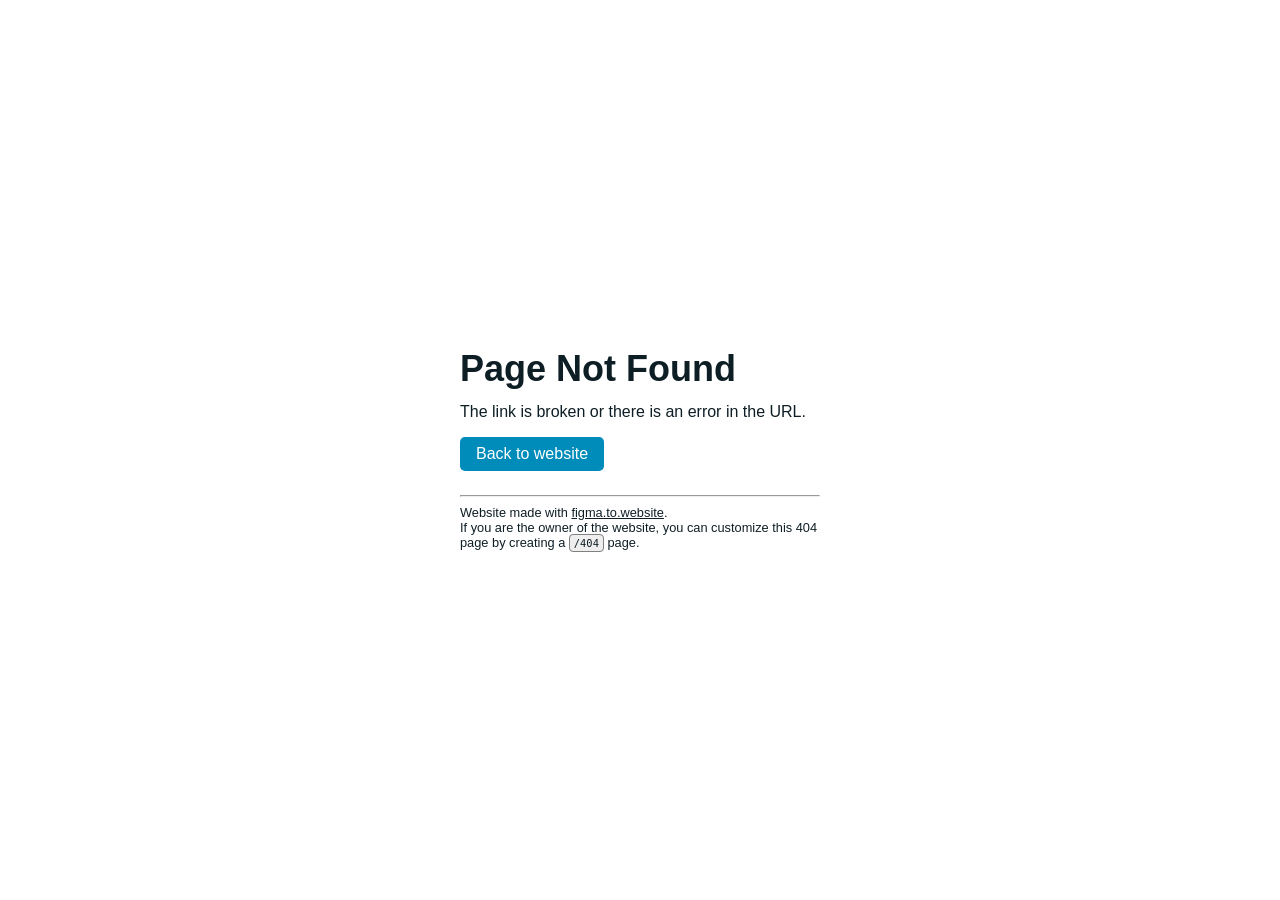
<file: 404/index.html>
<!doctype html>
<html lang="en">
    <head>
        <meta charset="utf-8" />
        <meta name="robots" content="noindex nofollow" />
        <meta
            name="viewport"
            content="width=device-width,initial-scale=1,maximum-scale=1,user-scalable=no"
        />

        <title>Page Not Found</title>
        <style>
            body {
                background: #fff;
                margin: 0;
                padding: 0;
                font-family:
                    -apple-system,
                    BlinkMacSystemFont,
                    Segoe UI,
                    Helvetica,
                    Arial,
                    sans-serif,
                    Apple Color Emoji,
                    Segoe UI Emoji,
                    Segoe UI Symbol;
                overflow: hidden;
            }
            h1 {
                margin: 0;
                font-size: 36px;
                line-height: 36px;
            }
            .main {
                flex-direction: column;
                justify-content: center;
                align-items: center;
                width: 100vw;
                height: 100vh;
                display: flex;
                position: relative;
            }
            .card {
                color: #0e1e25;
                flex-direction: column;
                width: 75%;
                max-width: 360px;
                padding: 24px;
                display: flex;
                position: relative;
            }
            p:last-of-type {
                margin-top: 5px;
                margin-bottom: 0;
                font-size: 80%;
            }
            a#back-link {
                color: #fff;
                background-color: #008cba;
                border-radius: 5px;
                margin-bottom: 1rem;
                padding: 0.5rem 1rem;
                text-decoration: none;
                display: inline-block;
            }
            a#f2w {
                color: inherit;
            }
            code {
                background-color: #eee;
                border: 1px solid gray;
                border-radius: 4px;
                padding: 2px 4px;
            }
        </style>
    </head>
    <body>
        <div class="main">
            <div class="card">
                <div class="header">
                    <h1>Page Not Found</h1>
                </div>
                <div class="body">
                    <p>The link is broken or there is an error in the URL.</p>
                    <a id="back-link" href="/">Back to website</a>
                    <hr />
                    <p>
                        Website made with
                        <a
                            id="f2w"
                            href="https://figma.to.website"
                            target="_blank"
                            >figma.to.website</a
                        >.<br />If you are the owner of the website, you can
                        customize this 404 page by creating a
                        <code>/404</code> page.
                    </p>
                </div>
            </div>
        </div>
    </body>
</html>
</file>
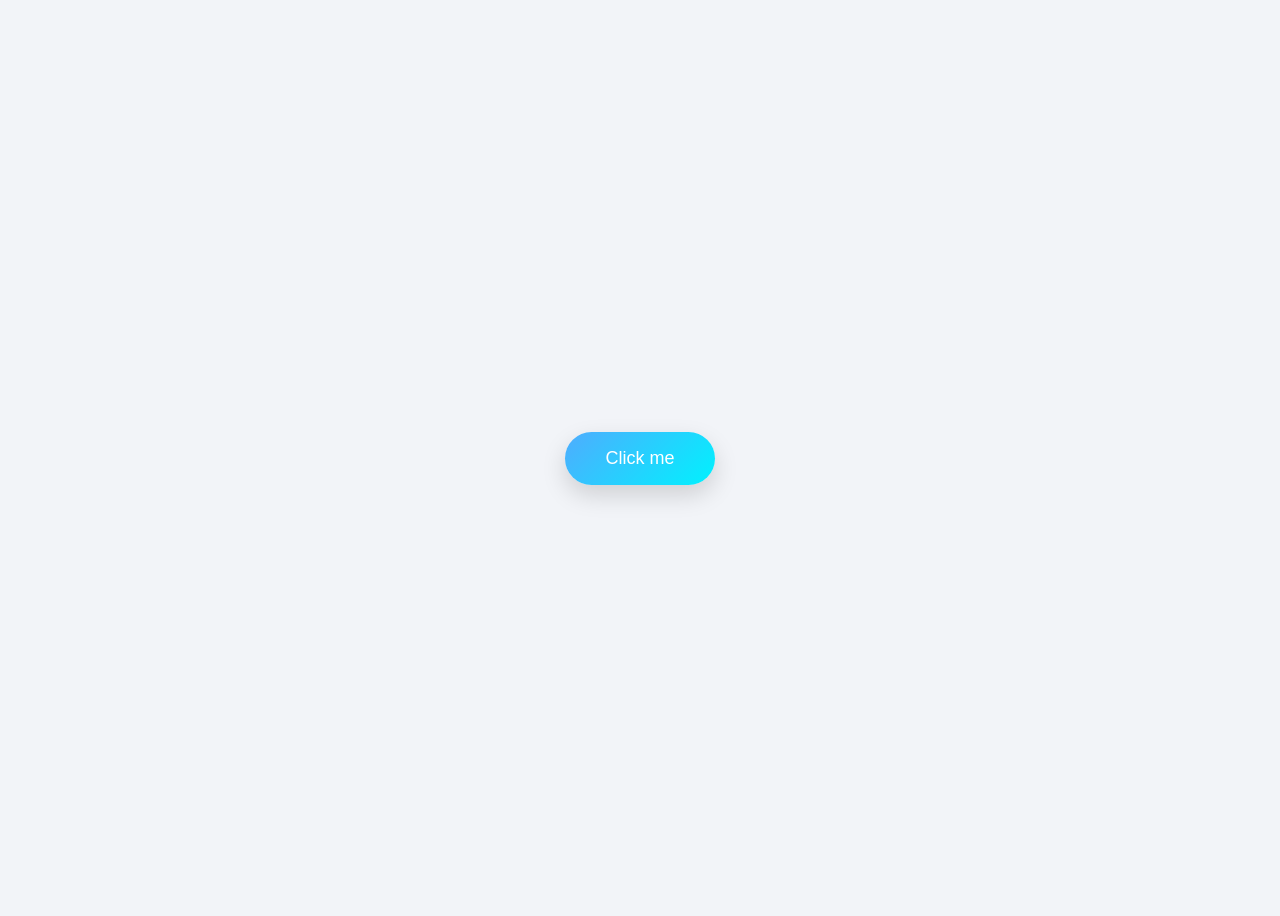
<file: 1.html>
<!doctype html>
<html lang="vi">
    <head>
        <meta charset="UTF-8" />
        <title>Button Animation</title>
        <style>
            body {
                height: 100vh;
                display: flex;
                justify-content: center;
                align-items: center;
                background: #f2f4f8;
                font-family: Arial, sans-serif;
            }

            .btn {
                padding: 16px 40px;
                font-size: 18px;
                border: none;
                border-radius: 50px;
                background: linear-gradient(135deg, #4facfe, #00f2fe);
                color: white;
                cursor: pointer;
                box-shadow: 0 10px 25px rgba(0, 0, 0, 0.15);
                transition: box-shadow 0.3s ease;

                /* Animation phình to nhỏ */
                animation: pulse 2.5s ease-in-out infinite;
            }

            .btn:hover {
                box-shadow: 0 15px 35px rgba(0, 0, 0, 0.25);
            }

            @keyframes pulse {
                0% {
                    transform: scale(1);
                }
                50% {
                    transform: scale(1.08);
                }
                100% {
                    transform: scale(1);
                }
            }
        </style>
    </head>
    <body>
        <button class="btn">Click me</button>
    </body>
</html>
</file>
